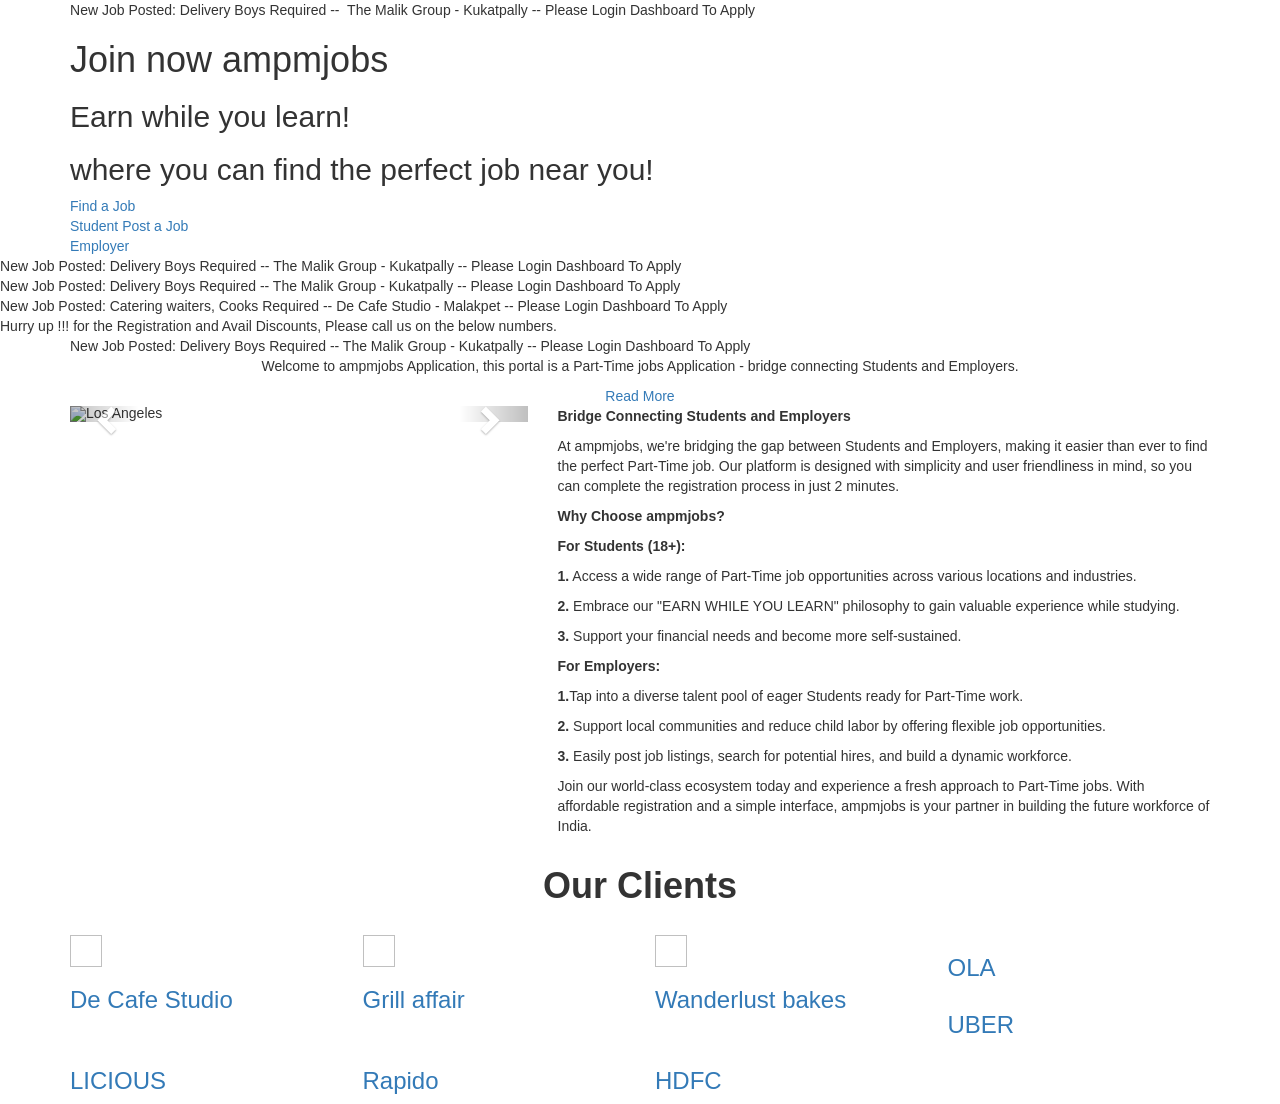
<file: target/classes/templates/index.html>
<!DOCTYPE html>
<html lang="en" xmlns:th="http://www.thymeleaf.org" >

<head>
  <meta charset="utf-8">
  <meta content="width=device-width, initial-scale=1.0" name="viewport">
  <title>ampmjobs</title>
  <meta content="" name="description">
  <meta content="" name="keywords">
  <!-- Favicons -->
  <link th:href="@{/assets/img/favicon.png}" rel="icon">
  <link th:href="@{/assets/img/apple-touch-icon.png}" rel="apple-touch-icon">
  <link rel="stylesheet" href="https://maxcdn.bootstrapcdn.com/bootstrap/3.4.1/css/bootstrap.min.css">
  <!-- Google Fonts -->
  <link
    href="https://fonts.googleapis.com/css?family=Open+Sans:300,300i,400,400i,600,600i,700,700i|Raleway:300,300i,400,400i,500,500i,600,600i,700,700i|Poppins:300,300i,400,400i,500,500i,600,600i,700,700i"
    rel="stylesheet">
  <!-- Vendor CSS Files -->
  <link th:href="@{/assets/vendor/animate.css/animate.min.css}" rel="stylesheet">
  <link th:href="@{/assets/vendor/aos/aos.css}" rel="stylesheet">
  <link th:href="@{/assets/vendor/bootstrap/css/bootstrap.min.css}" rel="stylesheet">
  <link th:href="@{/assets/vendor/bootstrap-icons/bootstrap-icons.css}" rel="stylesheet">
  <link th:href="@{/assets/vendor/boxicons/css/boxicons.min.css}" rel="stylesheet">
  <link th:href="@{/assets/vendor/remixicon/remixicon.css}" rel="stylesheet">
  <link th:href="@{/assets/vendor/swiper/swiper-bundle.min.css}" rel="stylesheet">
  <!-- Template Main CSS File -->
  <link th:href="@{/assets/css/style.css}" rel="stylesheet">
</head>

<body>

  <!-- ======= Header ======= -->
     <header  id="header" class="fixed-top" th:include="common/header :: included-content"></header>
<!-- End Header -->

  <!-- ======= Hero Section ======= -->
  
  <section id="hero" class="d-flex justify-content-center align-items-center">
	  <div class="container position-relative" data-aos="zoom-in" data-aos-delay="100">
		  <div class="notification-container">
          	<div id="notification" class="notification"></div>
    	  </div>
      <h1>Join now ampmjobs</h1>
      <h2>Earn while you learn!</h2>
      <h2>where you can find the perfect job near you!</h2>
      <a th:href="@{/home/registration/1}" class="btn-get-started">Find a Job </br> Student</a>
      <a th:href="@{/home/registration/2}" class="btn-get-started">Post a Job </br> Employer</a>
    </div>
  </section>
  <!-- End Hero -->



  <main id="main">



<div class="notification-container2">
  <div id="notification2"></div>
</div>

<div class="notification-carousel-container">
  <div class="carousel-container">
    <!-- Carousel items will be dynamically generated -->
  </div>
  <div class="dots-container">
    <!-- Dots will be dynamically generated -->
  </div>
</div>

<script>
  // Desktop notifications
  const notification2 = [
    "New Job Posted: Delivery Boys Required -- The Malik Group - Kukatpally -- Please Login Dashboard To Apply",
    "New Job Posted: Catering waiters, Cooks Required -- De Cafe Studio - Malakpet -- Please Login Dashboard To Apply",
    "Hurry up !!! for the Registration and Avail Discounts, Please call us on the below numbers."
  ];

  let currentIndex1 = 0;
  const notification2Element = document.getElementById('notification2');

  function showNextNotification2() {
    const notification2Text = notification2[currentIndex1];
    notification2Element.innerHTML = '';
    notification2Text.split('').forEach((char, index) => {
      const span = document.createElement('span');
      span.textContent = char === ' ' ? '\u00A0' : char;
      span.className = 'letter';
      span.style.animationDelay = `${index * 0}s`;
      notification2Element.appendChild(span);
    });
    currentIndex1 = (currentIndex1 + 1) % notification2.length;
  }

  // Initial notification2
  showNextNotification2();

  // Change notification2 every 2 seconds
  setInterval(showNextNotification2, 4000);

  // Mobile carousel
  const notification2small = [
    "New Job Posted: Delivery Boys Required -- The Malik Group - Kukatpally -- Please Login Dashboard To Apply",
    "New Job Posted: Catering waiters, Cooks Required -- De Cafe Studio - Malakpet -- Please Login Dashboard To Apply",
    "Hurry up !!! for the Registration and Avail Discounts, Please call us on the below numbers."
  ];

  const carouselContainer = document.querySelector('.carousel-container');
  const dotsContainer = document.querySelector('.dots-container');

  function initializeCarousel() {
    carouselContainer.innerHTML = '';
    dotsContainer.innerHTML = '';

    notification2small.forEach((notification2, index) => {
      // Create carousel item
      const carouselItem = document.createElement('div');
      carouselItem.className = 'carousel-item';
      carouselItem.textContent = notification2;
      carouselContainer.appendChild(carouselItem);

      // Create dot
      const dot = document.createElement('span');
      dot.className = 'dot';
      dot.dataset.index = index; // Add data attribute for index
      dot.addEventListener('click', () => showNotification2(index));
      dotsContainer.appendChild(dot);
    });

    // Set initial active dot
    if (dotsContainer.children.length > 0) {
      dotsContainer.children[0].classList.add('active');
    }
  }

  function showNotification2(index) {
    carouselContainer.style.transform = `translateX(-${index * 100}%)`;
    dotsContainer.querySelector('.dot.active')?.classList.remove('active');
    if (dotsContainer.children[index]) {
      dotsContainer.children[index].classList.add('active');
    }
  }

  // Initialize carousel
  initializeCarousel();

  // Initial display
  showNotification2(0);

  // Pause carousel on hover
  document.querySelector('.notification-carousel-container').addEventListener('mouseover', () => {
    clearInterval(autoSlideInterval); // Comment out if not needed
  });

  // Resume carousel when not hovering
  document.querySelector('.notification-carousel-container').addEventListener('mouseout', () => {
    autoSlideInterval = setInterval(() => {
      const activeDot = dotsContainer.querySelector('.dot.active');
      const nextIndex = (Array.from(dotsContainer.children).indexOf(activeDot) + 1) % notification2small.length;
      showNotification2(nextIndex);
    }, 4000);
  });

  // Auto-slide functionality
  let autoSlideInterval = setInterval(() => {
    const activeDot = dotsContainer.querySelector('.dot.active');
    const nextIndex = (Array.from(dotsContainer.children).indexOf(activeDot) + 1) % notification2small.length;
    showNotification2(nextIndex);
  }, 4000);

</script>



    <!-- ======= About Section ======= -->
   <!--<section id="about" class="about">-->
	   
      <!-- <div class="container" data-aos="fade-up">
        <section class="row">-->
			
			<!--<div class="notification-container-1">
        	<div id="notification-1" class="notification-1"></div>
    		</div>	
    		</section>-->
     <section id="why-us" class="why-us">
      <div class="container" data-aos="fade-up">
		<div class="notification-container-1">
        	<div id="notification-1" class="notification-1"></div>
    		</div>
        <div class="row">
          <div class="col-lg-14  align-items-stretch">
            <div class="content">
              
              <p style="text-align: center;">
                Welcome to ampmjobs Application, this portal is a Part-Time jobs Application - bridge connecting Students and
                Employers.
              </p>
              <div class="text-center">
                <a th:href="@{/aboutUs}" class="more-btn">Read More <i class="bx bx-chevron-right"></i></a>
              </div>
            </div>
          </div>
        
       <!-- <div class="col-lg-8 d-flex align-items-stretch" data-aos="zoom-in" data-aos-delay="100">
            <div class="icon-boxes d-flex flex-column justify-content-center">
             <div class="row">
                <div class="col-xl-6 d-flex align-items-stretch">
                  <div class="icon-box mt-4 mt-xl-0">
                    <i class="ri-graduation-cap-fill"></i>
                    <h4>Earn while u learn</h4>
                    <p>where you can find the perfect job near you!</p>
                  </div>
                </div>
                <div class="col-xl-6 d-flex align-items-stretch">
                  <div class="icon-box mt-4 mt-xl-0">
                    <i class="ri-team-fill"></i>
                    <h4>Post a job</h4>
                    <p>where you can find the perfect job near you!</p>
                  </div>
                </div>


             </div>
            </div><!-- End .content-->
          </div>
        </div>

      </div>
    </section><!-- End Why Us Section -->
<section>
	<div class="container" data-aos="fade-up">

        <section class="row">
          <div class="col-lg-5 order-1 order-lg-2" data-aos="fade-left" data-aos-delay="100">             
              <div id="myCarousel" class="carousel slide" data-ride="carousel">
                <!-- Indicators -->
                <ol class="carousel-indicators">
                  <li data-target="#myCarousel" data-slide-to="0" class="active"></li>
                  <li data-target="#myCarousel" data-slide-to="1"></li>
                  <li data-target="#myCarousel" data-slide-to="2"></li>
                </ol>
            
                <!-- Wrapper for slides -->
                <div class="carousel-inner">
                  <div class="item active">
                    <img th:src="@{/assets/img/1.jpg}" alt="Los Angeles" style="width:100%;">
                  </div>
            
                  <div class="item">
                    <img th:src="@{/assets/img/2.jpg}" alt="Chicago" style="width:100%;">
                  </div>
                
                  <div class="item">
                    <img th:src="@{/assets/img/3.jpg}" alt="New york" style="width:100%;">
                  </div>

                  <div class="item">
                    <img th:src="@{/assets/img/4.jpg}" alt="New york" style="width:100%;">
                  </div>

                  <div class="item">
                    <img th:src="@{/assets/img/5.jpg}" alt="New york" style="width:100%;">
                  </div>
                  
                  <div class="item">
                    <img th:src="@{/assets/img/6.jpg}" alt="New york" style="width:100%;">
                  </div>
                </div>
            
                <!-- Left and right controls -->
                <a class="left carousel-control" href="#myCarousel" data-slide="prev">
                  <span class="glyphicon glyphicon-chevron-left"></span>
                  <span class="sr-only">Previous</span>
                </a>
                <a class="right carousel-control" href="#myCarousel" data-slide="next">
                  <span class="glyphicon glyphicon-chevron-right"></span>
                  <span class="sr-only">Next</span>
                </a>
              </div>                
          </div>
          
          
          <div class="col-lg-7 pt-4 pt-lg-7 order-2 order-lg-1 content">
			  <p>
            <b> Bridge Connecting Students and Employers</b></p>
            
            <p>	At ampmjobs, we're bridging the gap between Students and Employers, making it easier than 
                    ever to find the perfect Part-Time job. Our platform is designed with simplicity and user friendliness in mind, so you can complete the registration process in just 2 minutes. </p>
            <p>				
              <b>Why Choose ampmjobs?</b></p>
              <p>
               <b>For Students (18+):</b></p>
              <p><b>1.</b> Access a wide range of Part-Time job opportunities across various locations and 
               industries.</p>
            <p>
              <b>2.</b>	Embrace our "EARN WHILE YOU LEARN" philosophy to gain valuable experience 
              while studying.
               </p>
            <p>
              <b>3.</b> Support your financial needs and become more self-sustained. </p>
              
            <p>
              <b> For Employers:</b></p>
              <p><b>1.</b>Tap into a diverse talent pool of eager Students ready for Part-Time  work.
  
            </p>
            <p>
              <b>2.</b>	Support local communities and reduce child labor by offering flexible job 
             opportunities.</p>
            <p>
              <b>3.</b> Easily post job listings, search for potential hires, and build a dynamic 
              workforce.</p>
              
              <p>Join our world-class ecosystem today and experience a fresh approach to Part-Time jobs. With 
               affordable registration and a simple interface, ampmjobs is your partner in building the future 
               workforce of India.</p>
          </div>
        </div>

      </div>
    </section><!-- End About Section -->


    <!-- ======= Why Us Section ======= -->
   <!-- <section id="why-us" class="why-us">
      <div class="container" data-aos="fade-up">

        <div class="row">
          <div class="col-lg-4 d-flex align-items-stretch">
            <div class="content">
              
              <p>
                Welcome to ampmjobs Application, this portal is a Part-Time jobs Application - bridge connecting Students and
                Employers.
              </p>
              <div class="text-center">
                <a th:href="@{/aboutUs}" class="more-btn">Read More <i class="bx bx-chevron-right"></i></a>
              </div>
            </div>
          </div>
        
          <div class="col-lg-8 d-flex align-items-stretch" data-aos="zoom-in" data-aos-delay="100">
            <div class="icon-boxes d-flex flex-column justify-content-center">
             <div class="row">
                <div class="col-xl-6 d-flex align-items-stretch">
                  <div class="icon-box mt-4 mt-xl-0">
                    <i class="ri-graduation-cap-fill"></i>
                    <h4>Earn while u learn</h4>
                    <p>where you can find the perfect job near you!</p>
                  </div>
                </div>
                <div class="col-xl-6 d-flex align-items-stretch">
                  <div class="icon-box mt-4 mt-xl-0">
                    <i class="ri-team-fill"></i>
                    <h4>Post a job</h4>
                    <p>where you can find the perfect job near you!</p>
                  </div>
                </div>


             </div>
            </div><!-- End .content-->
         <!-- </div>
        </div>

      </div>
    </section><!-- End Why Us Section -->
    <!-- ======= Features Section ======= -->
    
    <div class="content">
		<h1 style="text-align: center;"><b>Our Clients</b></h1>
	</div><br>
    <section id="features" class="features">
      <div class="container" data-aos="fade-up">

        <div class="row" data-aos="zoom-in" data-aos-delay="100">
          <div class="col-lg-3 col-md-4">
            <div class="icon-box">
              <!--<i class="ri-stor-line d-cafe" th:src="@{/assets/img/cafe.png}" style="color: #ffbb2c;"></i>-->
              <img th:src="@{/assets/img/cafe.png}" style="width:32px;height: 32px;background-image:cover;margin-right: 10px;">
              <h3><a href="">De Cafe Studio</a></h3>
            </div>
          </div>
		  <div class="col-lg-3 col-md-4 mt-4 mt-md-0">
            <div class="icon-box">
			  <img th:src="@{/assets/img/GrillAffairs-1.jpg}" style="width:32px;height: 32px;background-image:cover;margin-right: 10px;">
              <h3><a href="">Grill affair</a></h3>
            </div>
          </div>
          <!--<div class="col-lg-3 col-md-4 mt-6 mt-md-0">
            <div class="icon-box">
              <i class="ri-bar-chart-box-line" style="color: #5578ff;"></i>
              <h3><a href="">Swiggy</a></h3>
            </div>
          </div>-->
          <div class="col-lg-3 col-md-4 mt-6 mt-md-0">
            <div class="icon-box">
              <img th:src="@{/assets/img/wanderlust.jpeg}" style="width:32px;height: 32px;background-image:cover;margin-right: 10px;">
              <h3><a href="">Wanderlust bakes</a></h3>
            </div>
          </div>
          <!--<div class="col-lg-3 col-md-4 mt-4 mt-md-0">
            <div class="icon-box">
              <i class="ri-calendar-todo-line" style="color: #e80368;"></i>
              <h3><a href="">unban clap</a></h3>
            </div>
          </div>-->
          <div class="col-lg-3 col-md-4 mt-4 mt-lg-0">
            <div class="icon-box">
              <i class="ri-paint-brush-line" style="color: #e361ff;"></i>
              <h3><a href="">OLA</a></h3>
            </div>
          </div>
          <div class="col-lg-3 col-md-4 mt-4">
            <div class="icon-box">
              <i class="ri-database-2-line" style="color: #47aeff;"></i>
              <h3><a href="">UBER</a></h3>
            </div>
          </div>
          <div class="col-lg-3 col-md-4 mt-4">
            <div class="icon-box">
              <i class="ri-gradienter-line" style="color: #ffa76e;"></i>
              <h3><a href="">LICIOUS</a></h3>
            </div>
          </div>
          <div class="col-lg-3 col-md-4 mt-4">
            <div class="icon-box">
              <i class="ri-file-list-3-line" style="color: #11dbcf;"></i>
              <h3><a href="">Rapido</a></h3>
            </div>
          </div>
          <div class="col-lg-3 col-md-4 mt-4">
            <div class="icon-box">
              <i class="ri-price-tag-2-line" style="color: #4233ff;"></i>
              <h3><a href="">HDFC</a></h3>
            </div>
          </div>

        </div>

      </div>
    </section><!-- End Features Section -->
</main>

    <!-- ======= Footer ======= -->
         <footer id="footer"  th:include="footer :: included-footer"></footer>

<!-- End Footer -->

    <div id="preloader"></div>
    <a href="#" class="back-to-top d-flex align-items-center justify-content-center"><i
        class="bi bi-arrow-up-short"></i></a>

    <!-- Vendor JS Files -->
    <script th:src="@{/assets/vendor/purecounter/purecounter_vanilla.js}"></script>
    <script th:src="@{/assets/vendor/aos/aos.js}"></script>
    <script th:src="@{/assets/vendor/bootstrap/js/bootstrap.bundle.min.js}"></script>
    <script th:src="@{/assets/vendor/swiper/swiper-bundle.min.js}"></script>

    <!-- Template Main JS File -->
    <script th:src="@{/assets/js/main.js}"></script>
    <script th:src="@{https://ajax.googleapis.com/ajax/libs/jquery/3.7.1/jquery.min.js}"></script>
    <script th:src="@{https://maxcdn.bootstrapcdn.com/bootstrap/3.4.1/js/bootstrap.min.js}"></script>
	<script>
		
const notifications = [
	    "New Job Posted: Delivery Boys Required --  The Malik Group - Kukatpally -- Please Login Dashboard To Apply",
	    "New Job Posted: Catering waiters, Cooks Required -- De Cafe Studio - Malakpet -- Please Login Dashboard To Apply",
	    "Hurry up !!! for the Registration and Avail Discounts, Please call us on the below numbers."
	];
	
	let currentIndex = 0;
	const notificationElement = document.getElementById('notification');
	
	function showNextNotification() {
	    const notificationText = notifications[currentIndex];
	    notificationElement.innerHTML = '';
	    notificationText.split('').forEach((char, index) => {
	        const span = document.createElement('span');
	        span.textContent = char === ' ' ? '\u00A0' : char;
	        span.className = 'letter';
	        span.style.animationDelay = `${index * 0}s`;
	        notificationElement.appendChild(span);
	    });
	    currentIndex = (currentIndex + 1) % notifications.length;
	}
	
	// Initial notification
	showNextNotification();
	
	// Change notification every 3 seconds (matches the CSS animation duration)
	setInterval(showNextNotification, 10000);

const notificationsmall= [
    "New Job Posted: Delivery Boys Required --  The Malik Group - Kukatpally -- Please Login Dashboard To Apply",
	    "New Job Posted: Catering waiters, Cooks Required -- De Cafe Studio - Malakpet -- Please Login Dashboard To Apply",
	    "Hurry up !!! for the Registration and Avail Discounts, Please call us on the below numbers."
];

let currentIndexsmall = 0; 
const notificationElement1 = document.getElementById('notification-1');

function showNextNotification1() {
    notificationElement1.textContent = notificationsmall[currentIndexsmall];
    currentIndexsmall = (currentIndexsmall + 1) % notificationsmall.length;
} 

// Initial notification
showNextNotification1();

// Change notification every 10 seconds (matches the CSS animation duration)
setInterval(showNextNotification1, 15000);

notificationElement1.addEventListener('mouseover', () => {
    notificationElement1.style.animationPlayState = 'paused';
}); 

// Resume the animation when not hovering over the notification
notificationElement1.addEventListener('mouseout', () => {
    notificationElement1.style.animationPlayState = 'running';
});
    
</script>


</body>
</html>
</file>
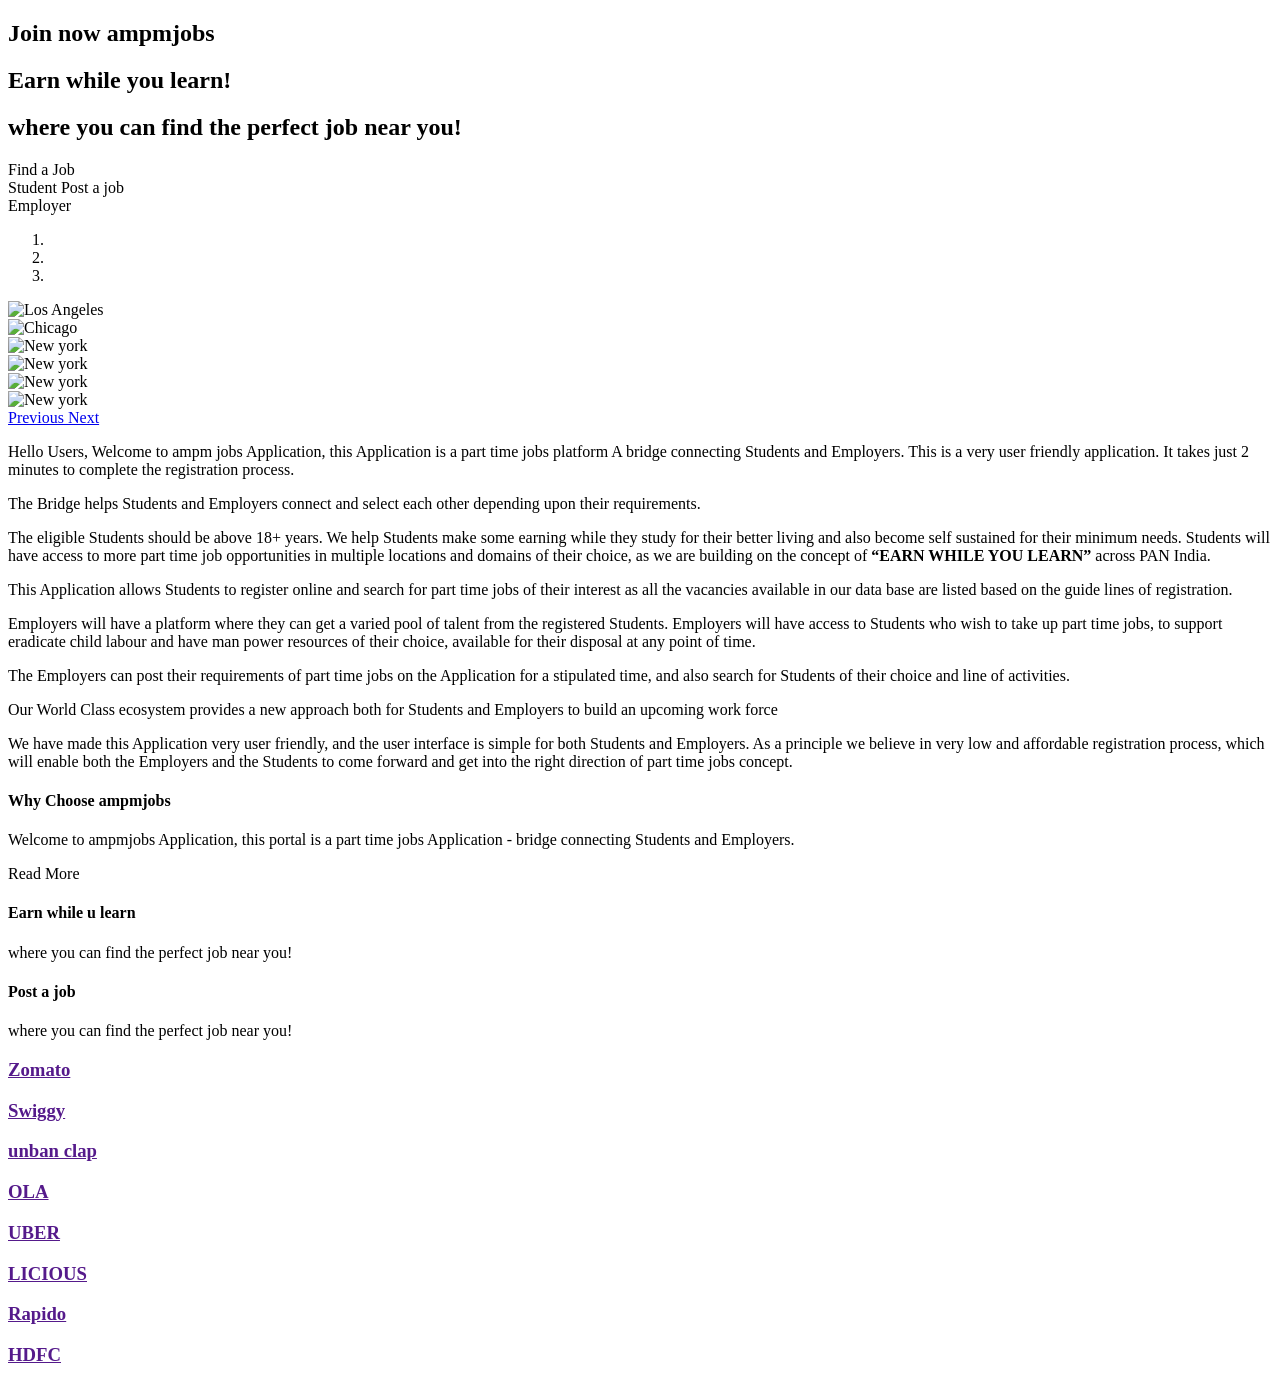
<file: target/classes/templates/common/index.html>
<!DOCTYPE html>
<html lang="en" xmlns:th="http://www.thymeleaf.org" >

<head  th:include="header-head :: included-head"></head>

<head>
<link rel="stylesheet" th:href="@{https://maxcdn.bootstrapcdn.com/bootstrap/3.4.1/css/bootstrap.min.css}">
</head>


<body>

  <!-- ======= Header ======= -->
     <header  id="header" class="fixed-top" th:include="common/header :: included-content"></header>
<!-- End Header -->

  <!-- ======= Hero Section ======= -->
  <section id="hero" class="d-flex justify-content-center align-items-center">
    <div class="container position-relative" data-aos="zoom-in" data-aos-delay="100">
      <h1>Join now ampmjobs</h1>
      <h2>Earn while you learn!</h2>
      <h2>where you can find the perfect job near you!</h2>
      <a th:href="@{/home/registration/1}" class="btn-get-started">Find a Job </br> Student</a>
      <a th:href="@{/home/registration/2}" class="btn-get-started">Post a job </br> Employer</a>
    </div>
  </section>
  <!-- End Hero -->

  <main id="main">


    <!-- ======= About Section ======= -->
    <section id="about" class="about">
      <div class="container" data-aos="fade-up">

        <div class="row">
          <div class="col-lg-5 order-1 order-lg-2" data-aos="fade-left" data-aos-delay="100">
           
             
              <div id="myCarousel" class="carousel slide" data-ride="carousel">
                <!-- Indicators -->
                <ol class="carousel-indicators">
                  <li data-target="#myCarousel" data-slide-to="0" class="active"></li>
                  <li data-target="#myCarousel" data-slide-to="1"></li>
                  <li data-target="#myCarousel" data-slide-to="2"></li>
                </ol>
            
                <!-- Wrapper for slides -->
                <div class="carousel-inner">
                  <div class="item active">
                    <img th:src="@{/assets/img/1.jpg}" alt="Los Angeles" style="width:100%;">
                  </div>
            
                  <div class="item">
                    <img th:src="@{/assets/img/2.jpg}" alt="Chicago" style="width:100%;">
                  </div>
                
                  <div class="item">
                    <img th:src="@{/assets/img/3.jpg}" alt="New york" style="width:100%;">
                  </div>

                  <div class="item">
                    <img th:src="@{/assets/img/4.jpg}" alt="New york" style="width:100%;">
                  </div>

                  <div class="item">
                    <img th:src="@{/assets/img/5.jpg}" alt="New york" style="width:100%;">
                  </div>
                  
                  <div class="item">
                    <img th:src="@{/assets/img/6.jpg}" alt="New york" style="width:100%;">
                  </div>
                </div>
            
                <!-- Left and right controls -->
                <a class="left carousel-control" href="#myCarousel" data-slide="prev">
                  <span class="glyphicon glyphicon-chevron-left"></span>
                  <span class="sr-only">Previous</span>
                </a>
                <a class="right carousel-control" href="#myCarousel" data-slide="next">
                  <span class="glyphicon glyphicon-chevron-right"></span>
                  <span class="sr-only">Next</span>
                </a>
              </div>
          
           
          </div>
          <div class="col-lg-7 pt-4 pt-lg-0 order-2 order-lg-1 content">
            <p>Hello Users, Welcome to ampm jobs Application, this Application is a part time jobs
               platform A bridge connecting Students and Employers. 
              This is a very user friendly application. 
              It takes just 2 minutes to complete the registration process.
            </p>
            <p>
              The Bridge helps Students and Employers connect and select each other depending upon their requirements.             </p>
            <p>
              The eligible Students should be above 18+ years.
              We help Students make some earning while they study for their better living and also
               become self sustained for their minimum needs. Students will have access to more part
                time job opportunities in multiple locations and domains of their choice, as we are building
                 on the concept of <b>“EARN WHILE YOU LEARN”</b> across PAN India.

            </p>
            <p>This Application allows Students to register online and search for part time jobs of their interest as all
               the vacancies available in our data base are listed based on the guide lines of registration.</p>

            <p>Employers will have a platform where they can get a varied pool of talent from the registered Students. 
              Employers will have access to Students who wish to take up part time jobs, to support eradicate child 
              labour and have man power resources of their choice, available for their disposal at any point of time. 
            </p>
            <p>
              The Employers can post their requirements of part time jobs on the Application for a stipulated time,
               and also search for Students of their choice and line of activities. 
            </p>
            <p>
              Our World Class ecosystem provides a new approach both for Students and Employers to build an upcoming work force 
            </p>
            <p>
              We have made this Application very user friendly, and the user interface is simple for both Students and Employers. 
              As a principle we believe in very low and affordable registration process, which will enable both the Employers and 
              the Students to come forward and get into the right direction of part time jobs concept.
            </p>


          </div>
        </div>

      </div>
    </section><!-- End About Section -->



    <!-- ======= Why Us Section ======= -->
    <section id="why-us" class="why-us">
      <div class="container" data-aos="fade-up">

        <div class="row">
          <div class="col-lg-4 d-flex align-items-stretch">
            <div class="content">
              <h4>Why Choose ampmjobs</h4>
              <p>
                Welcome to ampmjobs Application, this portal is a part time jobs Application - bridge connecting Students and
                Employers.
              </p>
              <div class="text-center">
                <a th:href="@{/aboutUs}" class="more-btn">Read More <i class="bx bx-chevron-right"></i></a>
              </div>
            </div>
          </div>
          <div class="col-lg-8 d-flex align-items-stretch" data-aos="zoom-in" data-aos-delay="100">
            <div class="icon-boxes d-flex flex-column justify-content-center">
              <div class="row">
                <div class="col-xl-6 d-flex align-items-stretch">
                  <div class="icon-box mt-4 mt-xl-0">
                    <i class="ri-graduation-cap-fill"></i>
                    <h4>Earn while u learn</h4>
                    <p>where you can find the perfect job near you!</p>
                  </div>
                </div>
                <div class="col-xl-6 d-flex align-items-stretch">
                  <div class="icon-box mt-4 mt-xl-0">
                    <i class="ri-team-fill"></i>
                    <h4>Post a job</h4>
                    <p>where you can find the perfect job near you!</p>
                  </div>
                </div>

              </div>
            </div><!-- End .content-->
          </div>
        </div>

      </div>
    </section><!-- End Why Us Section -->
    <!-- ======= Features Section ======= -->
    <section id="features" class="features">
      <div class="container" data-aos="fade-up">

        <div class="row" data-aos="zoom-in" data-aos-delay="100">
          <div class="col-lg-3 col-md-4">
            <div class="icon-box">
              <i class="ri-store-line" style="color: #ffbb2c;"></i>
              <h3><a href="">Zomato</a></h3>
            </div>
          </div>
          <div class="col-lg-3 col-md-4 mt-4 mt-md-0">
            <div class="icon-box">
              <i class="ri-bar-chart-box-line" style="color: #5578ff;"></i>
              <h3><a href="">Swiggy</a></h3>
            </div>
          </div>
          <div class="col-lg-3 col-md-4 mt-4 mt-md-0">
            <div class="icon-box">
              <i class="ri-calendar-todo-line" style="color: #e80368;"></i>
              <h3><a href="">unban clap</a></h3>
            </div>
          </div>
          <div class="col-lg-3 col-md-4 mt-4 mt-lg-0">
            <div class="icon-box">
              <i class="ri-paint-brush-line" style="color: #e361ff;"></i>
              <h3><a href="">OLA</a></h3>
            </div>
          </div>
          <div class="col-lg-3 col-md-4 mt-4">
            <div class="icon-box">
              <i class="ri-database-2-line" style="color: #47aeff;"></i>
              <h3><a href="">UBER</a></h3>
            </div>
          </div>
          <div class="col-lg-3 col-md-4 mt-4">
            <div class="icon-box">
              <i class="ri-gradienter-line" style="color: #ffa76e;"></i>
              <h3><a href="">LICIOUS</a></h3>
            </div>
          </div>
          <div class="col-lg-3 col-md-4 mt-4">
            <div class="icon-box">
              <i class="ri-file-list-3-line" style="color: #11dbcf;"></i>
              <h3><a href="">Rapido</a></h3>
            </div>
          </div>
          <div class="col-lg-3 col-md-4 mt-4">
            <div class="icon-box">
              <i class="ri-price-tag-2-line" style="color: #4233ff;"></i>
              <h3><a href="">HDFC</a></h3>
            </div>
          </div>

        </div>

      </div>
    </section><!-- End Features Section -->
</main>

    <!-- ======= Footer ======= -->
         <footer id="footer"  th:include="footer :: included-footer"></footer>

<!-- End Footer -->

    <div id="preloader"></div>
    <a href="#" class="back-to-top d-flex align-items-center justify-content-center"><i
        class="bi bi-arrow-up-short"></i></a>

    <!-- Vendor JS Files -->
    <script th:src="@{/assets/vendor/purecounter/purecounter_vanilla.js}"></script>
    <script th:src="@{/assets/vendor/aos/aos.js}"></script>
    <script th:src="@{/assets/vendor/bootstrap/js/bootstrap.bundle.min.js}"></script>
    <script th:src="@{/assets/vendor/swiper/swiper-bundle.min.js}"></script>

    <!-- Template Main JS File -->
    <script th:src="@{/assets/js/main.js}"></script>
    <script th:src="@{https://ajax.googleapis.com/ajax/libs/jquery/3.7.1/jquery.min.js}"></script>
    <script th:src="@{https://maxcdn.bootstrapcdn.com/bootstrap/3.4.1/js/bootstrap.min.js}"></script>


</body>

</html>
</file>
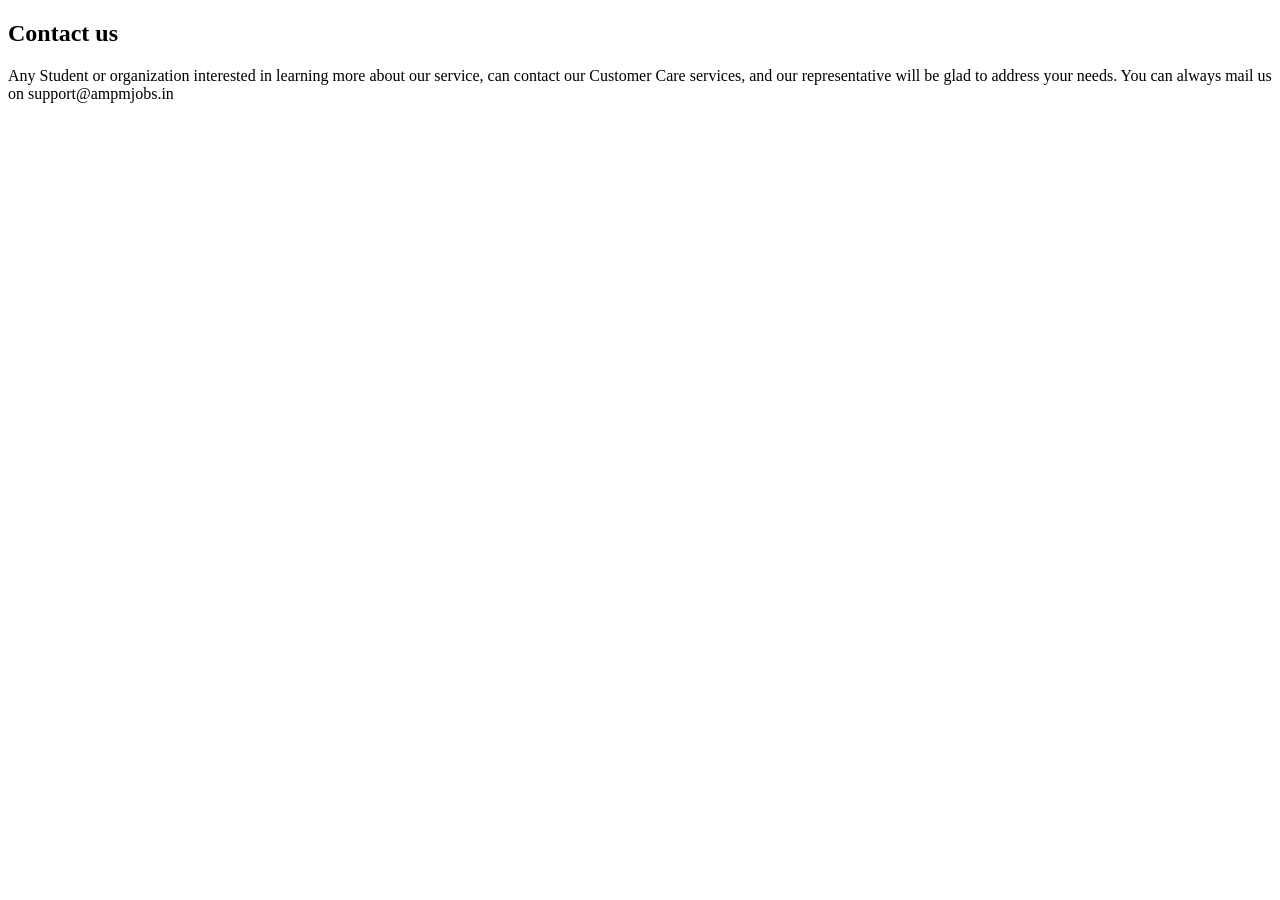
<file: target/classes/templates/contact-us.html>
<!DOCTYPE html>
<html lang="en"  xmlns:th="http://www.thymeleaf.org">

<head  th:include="header-head :: included-head"></head>


<body>

   <!-- ======= Header ======= -->
      <header  id="header" class="fixed-top" th:include="common/header :: included-content"></header>

  <!-- End Header -->

 <!-- ======= Breadcrumbs ======= -->
    <div class="breadcrumbs" data-aos="fade-in">
      <div class="container">
        <h2>Contact us</h2>
        <p>Any Student or organization interested in learning more about our service, can contact our Customer Care services, and our representative will be glad to address your needs. You can always mail us on support@ampmjobs.in</p>
      </div>
    </div><!-- End Breadcrumbs -->
  

  
  
  <!-- ======= Footer ======= -->
        <footer id="footer"  th:include="footer :: included-footer"></footer>
<!-- End Footer -->

  <a href="#" class="back-to-top d-flex align-items-center justify-content-center"><i class="bi bi-arrow-up-short"></i></a>

  <!-- Vendor JS Files -->
  <script  th:src="@{/assets/vendor/purecounter/purecounter_vanilla.js}"></script>
  <script  th:src="@{/assets/vendor/aos/aos.js}"></script>
  <script  th:src="@{/assets/vendor/bootstrap/js/bootstrap.bundle.min.js}"></script>
  <script  th:src="@{/assets/vendor/swiper/swiper-bundle.min.js}"></script>

  <!-- Template Main JS File -->
  <script  th:src="@{/assets/js/main.js}"></script>

</body>

</html>
</file>
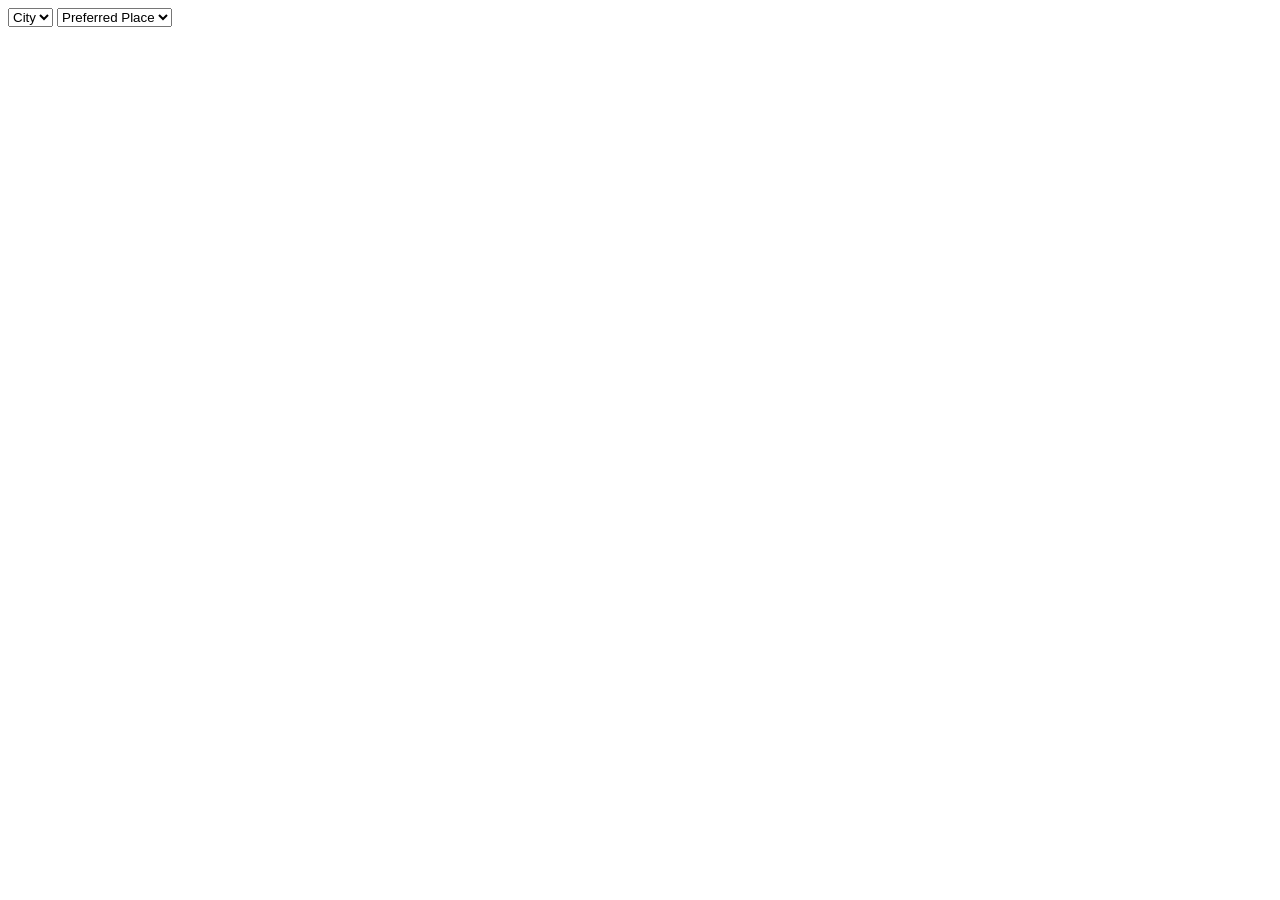
<file: target/classes/templates/data-template.html>
<html lang="en"  xmlns:th="http://www.thymeleaf.org">
<head>
<meta charset="ISO-8859-1">
<title>Insert title here</title>
</head>
<body>

<select  th:if="${flag eq 'city'}">
    <option value="" selected disabled hidden>City</option>
    <option th:each="myData : ${luData}" th:value="${myData.city_id}" th:text="${myData.city_name}"></option>
</select>

<select th:if="${flag eq 'location'}">
    <option value="" selected disabled hidden>Preferred  Place</option>
    <option th:each="myData : ${luData}" th:value="${myData.location_id}" th:text="${myData.location_name}"></option>
</select>

</body>
</html>
</file>
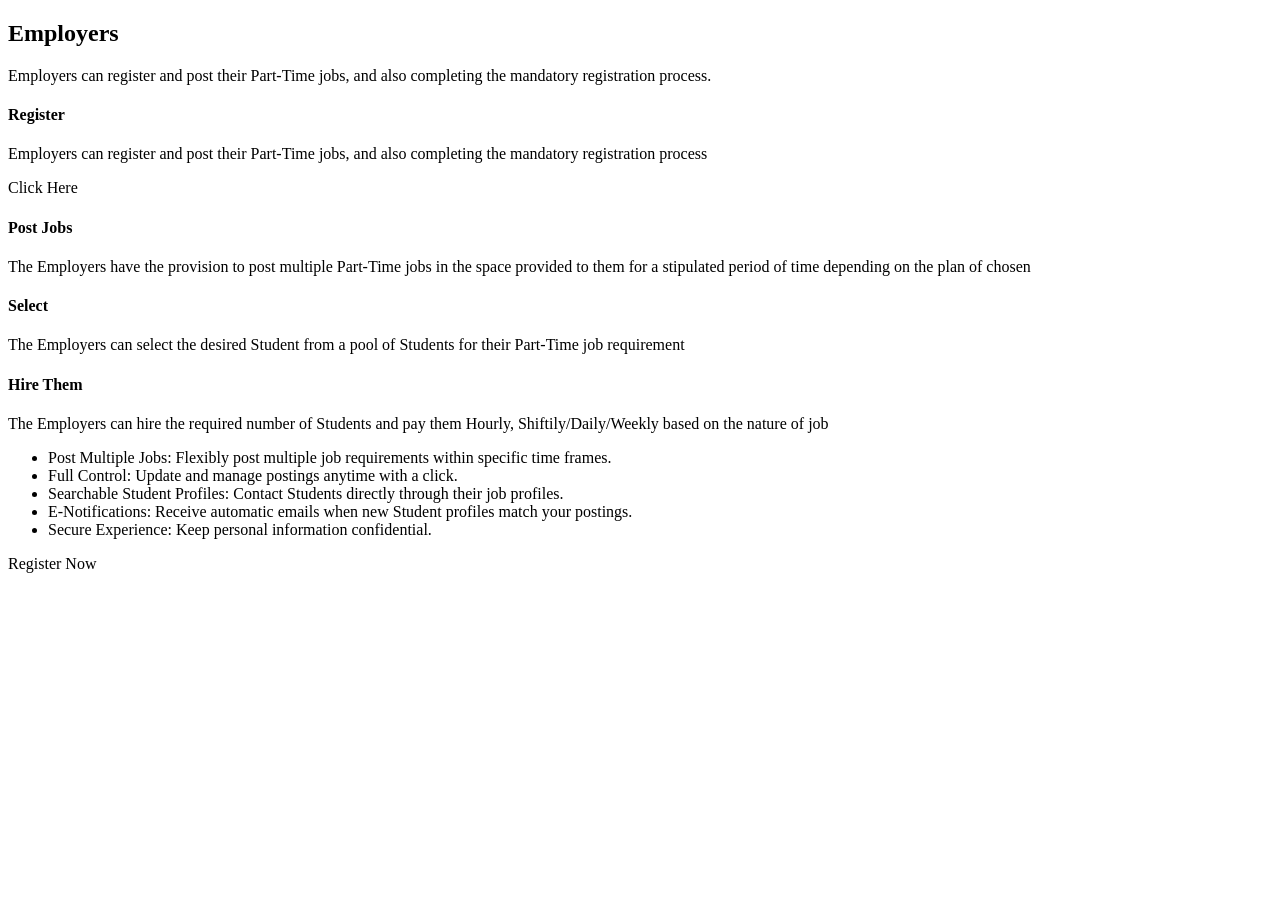
<file: target/classes/templates/employers.html>
<!DOCTYPE html>
<html lang="en"  xmlns:th="http://www.thymeleaf.org">

<head  th:include="header-head :: included-head"></head>


<body>

    <!-- ======= Header ======= -->
       <header  id="header" class="fixed-top" th:include="common/header :: included-content"></header>

    <!-- End Header -->
    <main id="main">
 <!-- ======= Breadcrumbs ======= -->
    <div class="breadcrumbs" data-aos="fade-in">
      <div class="container">
        <h2>Employers</h2>
        <p>Employers can register and post their Part-Time jobs, and also completing the mandatory registration process.</p>
      </div>
    </div><!-- End Breadcrumbs -->

    <!-- ======= Why Us Section ======= -->
    <section id="why-us" class="why-us">
     <div class="container" data-aos="fade-up">
  
       <div class="row">
         
         <div class="col-lg-12 d-flex align-items-stretch" data-aos="zoom-in" data-aos-delay="100">
           <div class="icon-boxes d-flex flex-column justify-content-center">
             <div class="row">
               <div class="col-xl-3 d-flex align-items-stretch">
                 <div class="icon-box mt-4 mt-xl-0">
                   <i class="ri-pencil-fill"></i>
                   <h4>Register</h4>
                   <p>Employers can register and post their Part-Time jobs, and also completing the mandatory registration process</p>
                   <a class="clickhere-button" th:href="@{/home/registration/2}">Click Here</a>
                 </div>
               </div>
               <div class="col-xl-3 d-flex align-items-stretch">
                 <div class="icon-box mt-4 mt-xl-0">
                   <i class="ri-profile-line"></i>
                   <h4>Post Jobs</h4>
                   <p>The Employers have the provision to post multiple Part-Time jobs in the space provided to them for a stipulated period of time depending on the plan of chosen</p>
                 </div>
               </div>
               <div class="col-xl-3 d-flex align-items-stretch">
                 <div class="icon-box mt-4 mt-xl-0">
                   <i class="ri-chat-check-fill"></i>
                   <h4>Select  </h4>
                   <p>The Employers can select the desired Student from a pool of Students for their Part-Time job requirement</p>
                 </div>
               </div>
               <div class="col-xl-3 d-flex align-items-stretch">
                 <div class="icon-box mt-4 mt-xl-0">
                   <i class="ri-team-fill"></i>
                   <h4>Hire Them</h4>
                   <p>The Employers can hire the required number of Students and pay them Hourly, Shiftily/Daily/Weekly based on the nature of job</p>
                 </div>
               </div>
               
             </div>
           </div><!-- End .content-->
         </div>
       </div>
  
     </div>
   </section><!-- End Why Us Section -->

  <!-- ======= About Section ======= -->
  <section class="about"> 
    <div class="container" data-aos="fade-up">
      <div class="row">
        <div class="col-lg-12 pt-4 pt-lg-0 order-2 order-lg-1 content">
            <ul>
              <li><i class="bi bi-check-circle"></i>Post Multiple Jobs: Flexibly post multiple job requirements within specific time frames.</li>
                <li><i class="bi bi-check-circle"></i>Full Control: Update and manage postings anytime with a click.</li>
                <li><i class="bi bi-check-circle"></i>Searchable Student Profiles: Contact Students directly through their job profiles.</li>
                <li><i class="bi bi-check-circle"></i>E-Notifications: Receive automatic emails when new Student profiles match your postings.</li>
                <li><i class="bi bi-check-circle"></i>Secure Experience: Keep personal information confidential.</li>
              </ul>
            <div class="d-flex justify-content-end">
				<a class="register-button" th:href="@{/home/registration/2}">Register Now</a>
			</div>
        </div>
      </div>
    </div>
  </section>
  <!-- End About Section -->

	 </main>
 
 <!-- ======= Footer ======= -->
         <footer id="footer"  th:include="footer :: included-footer"></footer>
<!-- End Footer -->

  <a href="#" class="back-to-top d-flex align-items-center justify-content-center"><i class="bi bi-arrow-up-short"></i></a>

  <!-- Vendor JS Files -->
  <script  th:src="@{/assets/vendor/purecounter/purecounter_vanilla.js}"></script>
  <script  th:src="@{/assets/vendor/aos/aos.js}"></script>
  <script  th:src="@{/assets/vendor/bootstrap/js/bootstrap.bundle.min.js}"></script>
  <script  th:src="@{/assets/vendor/swiper/swiper-bundle.min.js}"></script>

  <!-- Template Main JS File -->
  <script  th:src="@{/assets/js/main.js}"></script>

</body>

</html>
</file>
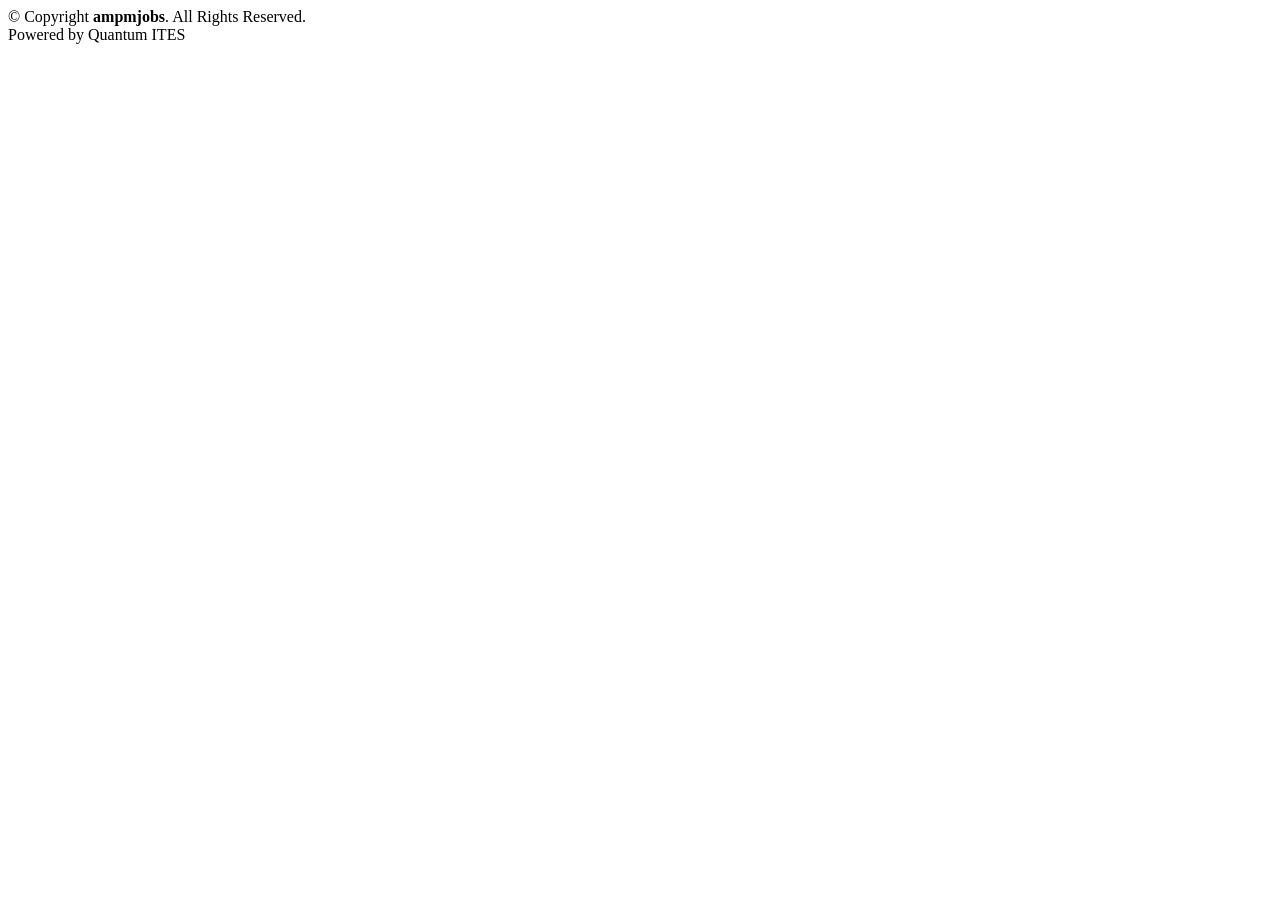
<file: target/classes/templates/footer-1.html>
<html lang="en"  xmlns:th="http://www.thymeleaf.org">
<!-- ======= Footer ======= -->
   <footer th:fragment="included-footer">

    <!--<div class="footer-top">
      <div class="container">
        <div class="row">

          <div class="col-lg-6 col-md-6 footer-contact">
            <!--<h3> QUANTUM ITES PVT LTD</h3>
            <p>
              Second floor, Above Nisa Collections,<br> Next to Yamaha Showroom, <br>Tolichowki Main Road Hyderabad -500008
              <br><br>
              <!-- <strong>Phone:</strong> +1 5589 55488 55<br> 
              <strong>Email:</strong>  support@ampmjobs.in
              <br>
            </p>
          </div>

          <div class="col-lg-3 col-md-6 footer-links">
            <h4>Useful Links</h4>
            <ul>
             <li><i class="bx bx-chevron-right"></i> <a th:href="@{/}">Home</a></li>
              <li><i class="bx bx-chevron-right"></i> <a th:href="@{/aboutUs}">About Us</a></li>
              <li><i class="bx bx-chevron-right"></i> <a th:href="@{/aboutStudents}">Students</a></li>
              <li><i class="bx bx-chevron-right"></i> <a th:href="@{/aboutEmployers}">Employers</a></li>
              <li><i class="bx bx-chevron-right"></i> <a th:href="@{/contactUs}">Contact Us</a></li>
            </ul>
          </div>

          <div class="col-lg-3 col-md-6 footer-links">
            <h4>Our Services</h4>
            <ul>
              <li><i class="bx bx-chevron-right"></i> <a th:href="@{/home/registration/1}">Find a Job</a></li>
              <li><i class="bx bx-chevron-right"></i> <a th:href="@{/home/registration/2}">Post a job</a></li>
              
            </ul>
          </div>

      

        </div>
      </div>
    </div>-->

    <div class="container d-md-flex py-4">

      <div class="me-md-auto text-center text-md-start">
        <div class="copyright">
          <span>&copy; Copyright <strong><span>ampmjobs</span></strong>. All Rights Reserved.</span>
        </div>
        <span>Powered by Quantum ITES</span>
      </div>
      <div class="social-links text-center text-md-right pt-3 pt-md-0">
        <a href="https://twitter.com/ampmjobs47138" target="_blank" class="twitter"><i class="bx bxl-twitter"></i></a>
        <a href="https://www.facebook.com/ampmjobs.in/" target="_blank" class="facebook"><i class="bx bxl-facebook"></i></a>
        <a href="https://www.instagram.com/ampmjobs.in/" target="_blank" class="instagram"><i class="bx bxl-instagram"></i></a>
        <a href="https://in.pinterest.com/ampmjobs" target="_blank" class="google-plus"><i class="bx bxl-pinterest"></i></a>
        <a href="https://www.linkedin.com/company/ampmjobs-in" target="_blank" class="linkedin"><i class="bx bxl-linkedin"></i></a>
      </div>
    </div>
  </footer><!-- End Footer -->
  </html>
</file>
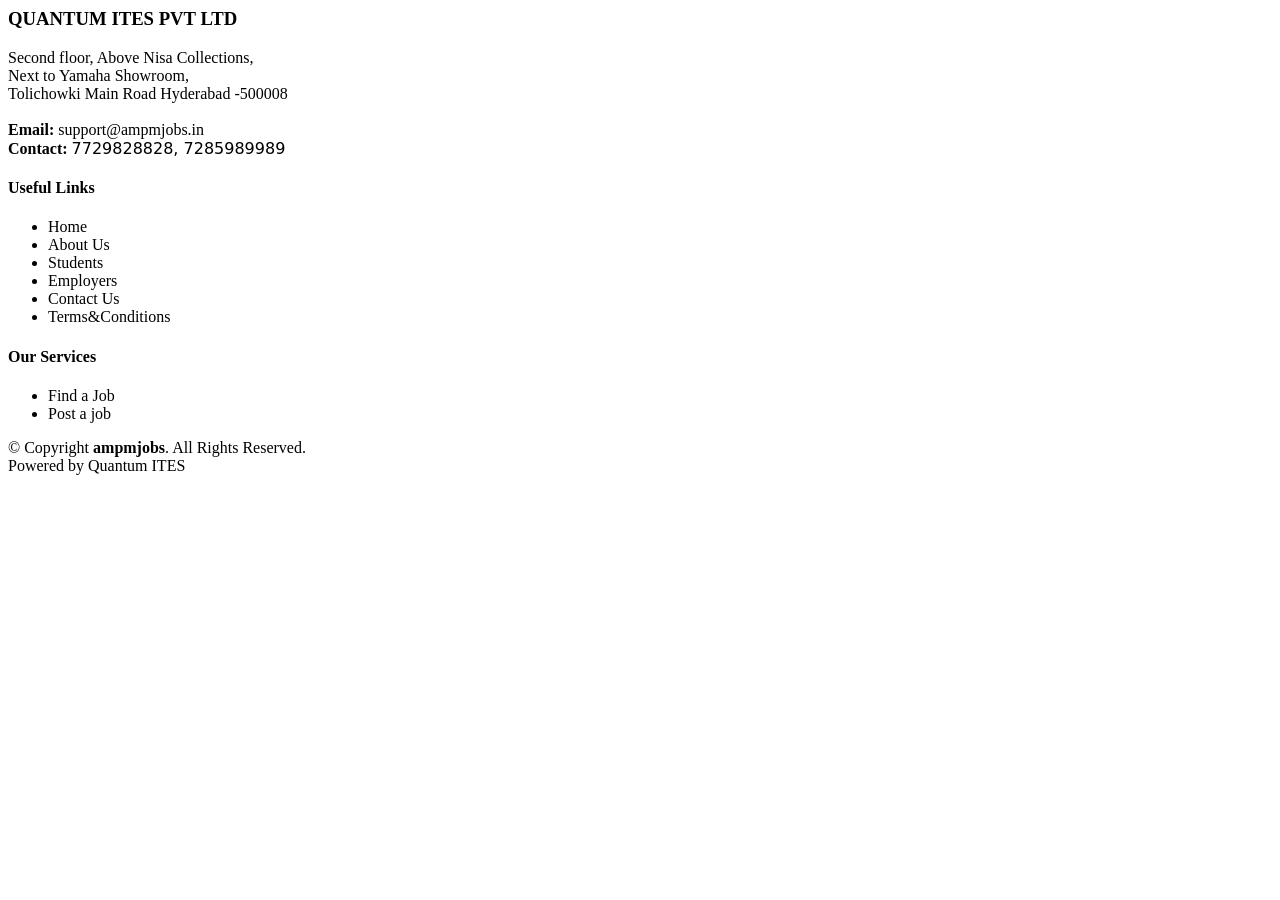
<file: target/classes/templates/footer.html>
<html lang="en"  xmlns:th="http://www.thymeleaf.org">
<!-- ======= Footer ======= -->
   <footer th:fragment="included-footer">

    <div class="footer-top">
      <div class="container">
        <div class="row">

          <div class="col-lg-6 col-md-6 footer-contact">
            <h3> QUANTUM ITES PVT LTD</h3>
            <p>
              Second floor, Above Nisa Collections,<br> Next to Yamaha Showroom, <br>Tolichowki Main Road Hyderabad -500008
              <br><br>
              <!-- <strong>Phone:</strong> +1 5589 55488 55<br> -->
              <strong>Email:</strong>  support@ampmjobs.in
              <br>
              <strong>Contact:</strong> <span style="font-family: system-ui, -apple-system, BlinkMacSystemFont, 'Segoe UI', Roboto, Oxygen, Ubuntu, Cantarell, 'Open Sans', 'Helvetica Neue', sans-serif;">7729828828, 7285989989</span>
              <br>
            </p>
          </div>

          <div class="col-lg-3 col-md-6 footer-links">
            <h4>Useful Links</h4>
            <ul>
             <li><i class="bx bx-chevron-right"></i> <a th:href="@{/}">Home</a></li>
              <li><i class="bx bx-chevron-right"></i> <a th:href="@{/aboutUs}">About Us</a></li>
              <li><i class="bx bx-chevron-right"></i> <a th:href="@{/aboutStudents}">Students</a></li>
              <li><i class="bx bx-chevron-right"></i> <a th:href="@{/aboutEmployers}">Employers</a></li>
              <li><i class="bx bx-chevron-right"></i> <a th:href="@{/contactUs}">Contact Us</a></li>
              <li th:if="${activeClass == 'home'}"><i class="bx bx-chevron-right"></i> <a target="_blank" th:href="@{/terms-conditions}">Terms&Conditions</a></li>

            </ul>
          </div>

          <div class="col-lg-3 col-md-6 footer-links">
            <h4>Our Services</h4>
            <ul>
              <li><i class="bx bx-chevron-right"></i> <a th:href="@{/home/registration/1}">Find a Job</a></li>
              <li><i class="bx bx-chevron-right"></i> <a th:href="@{/home/registration/2}">Post a job</a></li>
              
            </ul>
          </div>

      

        </div>
      </div>
    </div>

    <div class="container d-md-flex py-4">

      <div class="me-md-auto text-center text-md-start">
        <div class="copyright">
          <span>&copy; Copyright <strong><span>ampmjobs</span></strong>. All Rights Reserved.</span>
        </div>
        <span>Powered by Quantum ITES</span>
      </div>
      <div class="social-links text-center text-md-right pt-3 pt-md-0">
        <a href="https://twitter.com/ampmjobs47138" target="_blank" class="twitter"><i class="bx bxl-twitter"></i></a>
        <a href="https://www.facebook.com/ampmjobs.in/" target="_blank" class="facebook"><i class="bx bxl-facebook"></i></a>
        <a href="https://www.instagram.com/ampmjobs.in/" target="_blank" class="instagram"><i class="bx bxl-instagram"></i></a>
        <a href="https://in.pinterest.com/ampmjobs" target="_blank" class="google-plus"><i class="bx bxl-pinterest"></i></a>
        <a href="https://www.linkedin.com/company/ampmjobs-in" target="_blank" class="linkedin"><i class="bx bxl-linkedin"></i></a>
      </div>
    </div>
  </footer><!-- End Footer -->
  </html>
</file>
